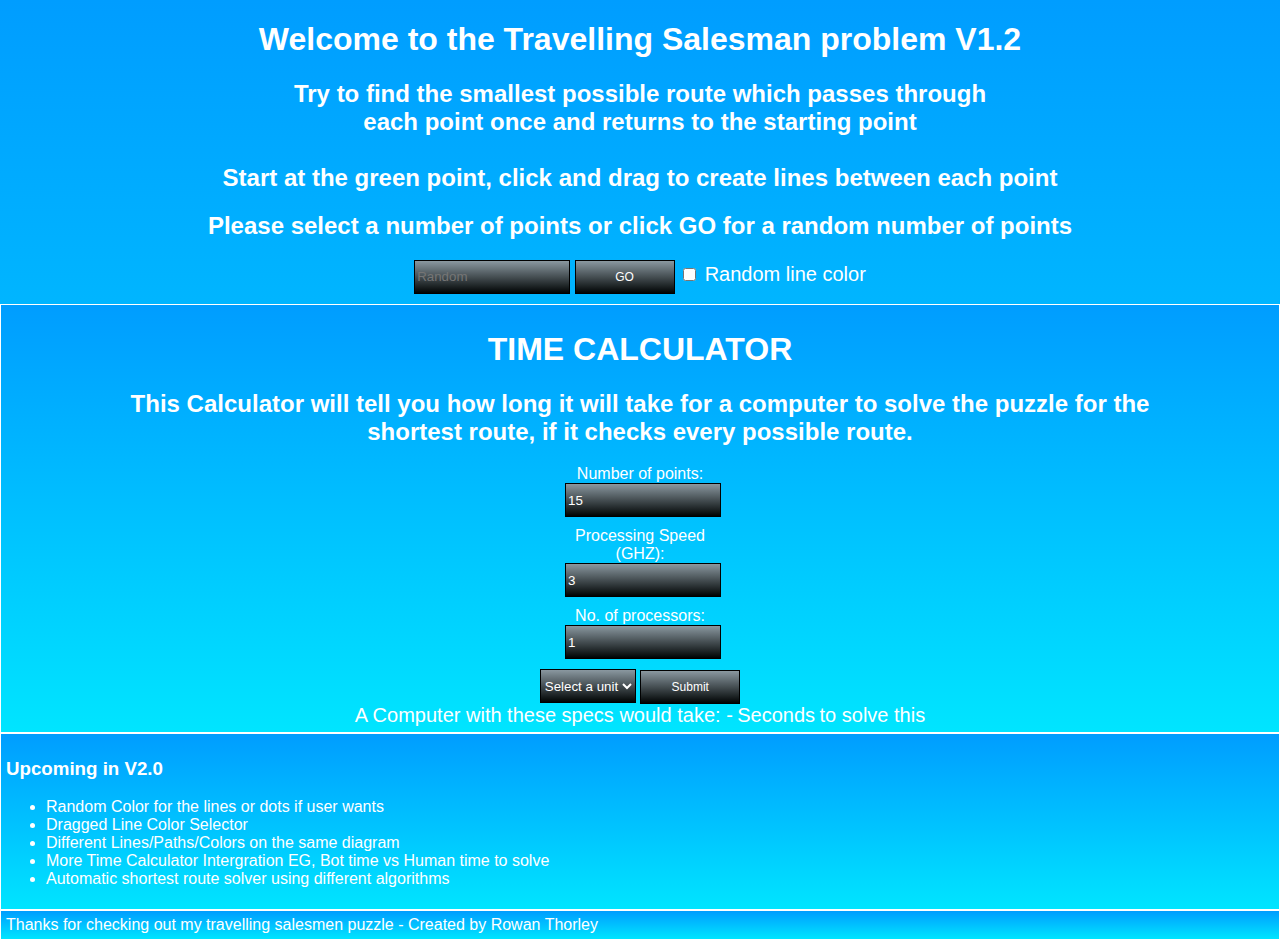
<file: index.html>
<!DOCTYPE html>
<html>
	<head>
		<title>Complexity and Tractability V1.0 Beta</title>
	</head>
	<body>
		<header>
			<center><div id="welcome">
				<h1>Welcome to the Travelling Salesman problem V1.2</h1>
				<h2>Try to find the smallest possible route which passes through<br>
					each point once and returns to the starting point
					<br>
					<br>
					Start at the green point, click and drag to create lines between each point</h2>
					<h2>Please select a number of points or click GO for a random number of points</h2>
					<input class="input" id="dots" type="number" min="1" max="15" placeholder="Random">
					<input class="button" id="start" value="  GO  " type="button" onClick="start()">
					<input type="checkbox" id="randomColor"><p> Random line color </p>
			</div></center>
		</header>	
		<div class="wrapper" id="canvases">
			<canvas id="game1" width="100px" height="100px" style="border:1px solid white"></canvas>
			<canvas id="lineCanvas" style="border:1px solid white"></canvas>
		</div> 
		<div id="tools">
			<input class="button" id="save" value="Save" type="button" onClick="save()">
			<input class="button" id="loadp" value="Load" type="button" onClick="load()">
			<input class="button" id="undo" value="Undo" type="button" onClick="undo()">
			<input class="button" id="reload" value="Clear Lines" type="button" onClick="reload()">
			<input class="button" id="restart" value="Restart" type="button" onClick="restart()">
			<input class="button" id="timer" value="Start-timer" type="button" onClick="timer()">
			<input class="button" id="export" value="Export-PNG" type="button" onClick="exportAsPng()">
			<span id="clock"></span><br>
			<p>Number of Points: </p><p id="numberofpoints"></p>
		</div>
		<center><div id="calculator">
				<h1>TIME CALCULATOR</h2>
				<h2>This Calculator will tell you how long it will take for a computer to solve the puzzle for the <br>
				shortest route, if it checks every possible route.</h2>
				<div class="container"><form>
					Number of points:       <input class="input" id="pointsN" type="number" min="0" max="100" value="15"><br>
					Processing Speed (GHZ): <input class="input" id="speed" type="number" value="3" min="0" max="6"><br>
					No. of processors:      <input class="input" id="processors" type="number" value="1"><br></div>
					<select id="units" name="select_units">
						<option value="" selected="" class="option">Select a unit</option>
						<option value='seconds' class="option">Seconds</option>
						<option value='minutes' class="option">Minutes</option>
						<option value='hours' class="option">Hours</option>
						<option value='days' class="option">Days</option>
						<option value='months' class="option">Months</option>
						<option value='years' class="option">Years</option>
						<option value='centuries' class="option">Centuries</option>
					</select>
					<input class="button" type="button" onclick="solveTime()" value="Submit">
				</form><br>
				<p>A Computer with these specs would take: </p><p id="time">-</p> <p id="unit"> Seconds</p> <p>to solve this</p>
		</center></div>
		<div id="updates">
			<h3>Upcoming in V2.0</h3>
			<ul>
				<li>Random Color for the lines or dots if user wants</li>
				<li>Dragged Line Color Selector</li>
				<li>Different Lines/Paths/Colors on the same diagram</li>
				<li>More Time Calculator Intergration EG, Bot time vs Human time to solve</li>
				<li>Automatic shortest route solver using different algorithms</li>
			</ul>
		</div>
		<footer id="footer">Thanks for checking out my travelling salesmen puzzle - Created by Rowan Thorley</footer>
		<script>
			//Variables
			var canvas = document.querySelector('#game1'); //Canvas for points
			var lineCanvas = document.querySelector("#lineCanvas"); //Canvas for Lines
			var c = canvas.getContext('2d'); //Variable for drwaing to canvas
			var cLine = lineCanvas.getContext('2d'); //Variable for drawing lines to canvas
			class Line { //Variables for drawing lines
				constructor(lineStartX, lineStartY) {
					this.lineStartX = lineStartX;
					this.lineStartY = lineStartY;
					this.lineEndX = lineStartX;
					this.lineEndY = lineStartY;
				}
			}
			var line_distance = 0;
			var StartX = 0; //Start Location of starting dot
			var StartY = 0;
			var lines = []; //Lines Array
			var circleArray = []; //Points Array
			var distanceL = 0; //Current Line Distance
			var total = 0; //Total Line Distance
			var dragging = false, dragStartLocation; //Mouse Drag/Line Drawing
			h = 0; //Timer - Hours
			m = 0; //Timer - Minutes
			s = 0; //Timer - Seconds
			var position = 0; //Mouse Position
			document.getElementById("canvases").style.display = "none"; //Hide game assets on page load
			document.getElementById("tools").style.display = "none";
			function start() { //Start
				document.getElementById("welcome").style.display = "none";//Make Elements visible and invisible
				document.getElementById("updates").style.display = "none";
				document.getElementById("footer").style.display = "none";
				document.getElementById("tools").style.display = "block";
				document.getElementById("calculator").style.display = "none";
				document.getElementById("canvases").style.display = "block";
				canvas.width = window.innerWidth;//Set Canvases to full width and height
				canvas.height = window.innerHeight;
				lineCanvas.width = window.innerWidth;
				lineCanvas.height = window.innerHeight;
				animate(); //Begin 
				drawStart(); //Draw Start Point
				init(); //Initialze gameplay requirements
			}
			function animate() { //Animation
				c.clearRect(0, 0, innerWidth, innerHeight);
				var rice_value = document.getElementById("dots").value;
				if (rice_value == '') {
					var rice = Math.floor(Math.random() * 20) + 1;
				} 
				else {
					var rice = document.getElementById("dots").value;
				}
				document.getElementById("numberofpoints").innerHTML = rice;
				drawPoints(rice);
			}
			function draw_text() { //Draws Current Line Distance to canvas
				c.clearRect(100, 40, 250, 60); //Clears old value
				c.font = "20px Comic Sans MS"; //Text font
				c.fillStyle = "Purple"; //Text Color
				c.textAlign = "left"; //Text position
				c.fillText("Current Line Length:", 100, 80);
				c.fillText(distanceL, 300, 80); //Draws new value to canvas
				line_distance = distanceL;
			}
			function draw_total(total) { //Draws Total Line/Path Distance to the canvas
				c.fillStyle = "Purple"; //Text Color
				c.textAlign = "left"; //Text Position
				c.fillText("Total Distance:", 100, 60);
				c.fillText(total, 250, 60); //Draws to canvas
			}
			function Circle(x, y, width, height, radius, color) { //Draw Points
				this.x = x; //Sets recieved variables to non object specific variables (this)
				this.y = y;
				this.width = width;
				this.height = height;
				this.radius = radius;
				this.color = color;
			}
			function drawStart() { //Draw Start Circle
				var base_radius = 15; //Circle Radius
				if (StartY == 0 && StartX == 0) { //Check Whether User has loaded template
					StartX = Math.random() * (innerWidth - base_radius * 2) + base_radius; //If not random location will be generated
					StartY = Math.random() * (innerHeight - base_radius * 2) + base_radius;
				}
				c.beginPath(); //Draws Start circle location
				c.arc(StartX, StartY, base_radius, 0, Math.PI * 2, false);
				c.strokeStyle = "#39e600";
				c.fillStyle = "#39e600";
				c.fill();
				c.closePath();
				c.stroke();
			}
			function getCanvasCoordintes(event) { //Get Mouse Coordinates on canvas
				var x = event.clientX - canvas.getBoundingClientRect().left,y = event.clientY - canvas.getBoundingClientRect().top; //Gets Mouse coordinates on page
				return {x: x, y: y} //Returns mouse coordinate
			}
			function init() { //Mouse
				var check = document.getElementById('randomColor').checked;
				if (check == false) { color = 'yellow'; }
				if (check == true) { color = getRandomColor(); }
				cLine.strokeStyle = color;
				cLine.lineWidth = 6;
				cLine.lineCap = 'round';
				document.addEventListener("mousedown", dragStart, false); //Mouse event listeners
				document.addEventListener("mousemove", drag, false);
				document.addEventListener("mouseup", dragStop, false);
			}
			function drawPoints(rice) { //Push Values to Circle Function
				if (circleArray === undefined || circleArray.length == 0) { //Checks wheter circle array is empty. If it is not empty, user has loaded template
					for (var i = 0; i < rice; i++) { //Sets variables and pushes them to circle drawing function
					var width = 20; //Circle Width
					var height = 20; //Circle Height
					var radius = 10; //Cirle Radius
					var color = 'black'; //Circle Color
					var x = Math.floor(Math.random() * (innerWidth - radius * 2) + radius); //Circle Random X Coordinate
					var y = Math.floor(Math.random(Math.floor) * (innerHeight - radius * 2) + radius); //Circle Random Y Coordinate
					circleArray.push(new Circle(x, y, width, height, radius, color)); //Sends circle values to draw function
					}
				}
				circleArray.forEach((item, index, array) => { //If user has loaded a template this will run
					c.beginPath(); //Draws circles (items) based on loaded values
					c.arc(item.x, item.y, item.radius, 0, Math.PI * 2, false); 
					c.fillStyle = item.color;
					c.fill();
					c.closePath();
					c.stroke();
				});
			}
			function drawLines() { //Line Drawing
				cLine.clearRect(0, 0, lineCanvas.width, lineCanvas.height); //Clears Line Canvas
				lines.forEach((item, index, array) => { //Draws all items in line array
					cLine.beginPath();
					cLine.moveTo(item.lineStartX, item.lineStartY);
					cLine.lineTo(item.endX, item.endY);
					cLine.stroke();
					cLine.closePath();
				});
				var distanceX = dragStartLocation.x - position.x; //Mouse X Start Coordinate - X End Coordinate after dragging
				var distanceY = dragStartLocation.y - position.y; //Mouse Y Start Coordinate - Y End Coordinate after dragging
				distanceL = Math.floor(Math.sqrt((distanceX ** 2) + (distanceY ** 2))); //Calculates distance between drag start and end points, using pythagorus
				draw_text();//Draws Current line length as generated
			}
			function dragStart(event) { //When Mouse Click
				dragging = true; //Mouse Dragging Starts
				dragStartLocation = getCanvasCoordintes(event); //Gets mouse dragging start coordinate
				lines.push(new Line(getCanvasCoordintes(event).x, getCanvasCoordintes(event).y)); //Adds a new line starting at mouse coordinates
			}
			function drag(event) { //When Mouse Drag
				if (dragging == true) { //If dragging
					position = getCanvasCoordintes(event); //Gets mouse cooridnates
					lines[lines.length - 1].endX = position.x; //sets line end (where mouse is) to position.x and position.y
					lines[lines.length - 1].endY = position.y; 
					drawLines(); //Draws New Line to mouse
				}
			}
			function dragStop(event) { //When Mouse Release
				dragging = false; //Stops Dragging
				position = getCanvasCoordintes(event); //Gets mouse coordinates
				drawLines(position); //Draws line to end position
				total = distanceL + total; //Adds new line distance to the total line distance
				draw_total(total); //Draws new total
			}
			function restart() { //Restart, New lines and points, RANDOM
			    circleArray = []; //Clears circles
				lines = []; //Clears lines
				StartX = 0; //Resets staring point position
				StartY = 0;
				total = 0; //Resets path distance
				start(); //Runs start function to restart the script
			}
			function reload() { //Remove all the lines but keeps points
				lines = []; //Clears line array
				total = 0; //Resets total line distance
				cLine.clearRect(0, 0, lineCanvas.width, lineCanvas.height); //Clears line canvas to remove all lines
			}
			function undo() { //Remove Previous lines
				lines.forEach((item, index, array) => {
					console.log("Total: ", total) ;
					var linedistanceX = item.lineStartX - item.lineEndY; //Sets line distance to subtract from the total line distance
					var linedistanceY = item.lineStartY - item.lineEndY;
					distanceL = Math.floor(Math.sqrt((linedistanceX ** 2) + (linedistanceY ** 2)));
				});
				console.log("DistanceL", line_distance);
				lines.splice(-1, 1); //Removes previous lines
				lines.splice(-1, 1);
				total = total - distanceL;
				console.log("New Total", total);
				draw_total(total);
				drawLines(); //Re draws the lines without the removed line
			}
			function save() { //Save Poiot Locations
				let jsoncode = { //Sets Coordinates for point locaitions as a string that can be copied
					"STARTX": StartX, "STARTY": StartY, "CIRCUS": circleArray
				}
				jsoncode = JSON.stringify(jsoncode);
				let copy = prompt("Please copy this code (CTRL+C): ", jsoncode); //Prompt user to copy this code
			}
			function load() { //Load save point locations
				let jsoncode = prompt("Please paste in your code: "); //Prompts user to paste a saved code
				jsoncode = JSON.parse(jsoncode); //Changes the pasted string back into javascript values
				StartX = jsoncode["STARTX"]; //Sets Java script values to values from the string
				StartY = jsoncode["STARTY"];
				circleArray = jsoncode["CIRCUS"];
				lines = []; //Clears line array
				start(); //Restarts page
			}
			function timer() { //Timer
				switch (document.getElementById('timer').value) { //Switches button between an start/stop switch for stopwatch (timer)
					case 'Stop-timer': 
						window.clearInterval(tm); // Stops the timer and sets button value to start
						document.getElementById('timer').value = 'Start-timer'; 
						break;
					case 'Start-timer':
						tm = window.setInterval('disp()', 1000); //Starts the timer and sets button value to stop
						document.getElementById('timer').value = 'Stop-timer';
						break;
				}
			}
			function disp() { //Timer, Formats the output by adding 0 if it is single digit //
				if (s < 10) {var s1 = '0' + s;} 
				else {var s1 = s;}
				if (m < 10) {var m1 = '0' + m;} 
				else {var m1 = m;}
				if (h < 10) {var h1 = '0' + h;} 
				else {var h1 = h;}
				// Display the output //
				str = h1 + ':' + m1 + ':' + s1;
				document.getElementById('clock').innerHTML = str;
				// Calculate the stop watch // 
				if (s < 59) {s = s + 1;} 
				else {s = 0; m = m + 1;
					if (m == 60) {
						m = 0; h = h + 1;
					}
				}
			}
			function solveTime() { //How long will it take a robot
				var num = document.getElementById("pointsN").value; //Gets the number of points the user has set 
				var speed = document.getElementById("speed").value; //Gets the processor speed the user has set
				var processors = document.getElementById("processors").value; //Gets the number of processors the user ahs set
				var unit = document.getElementById("units").value; //Gets the Unit the user has set
				var result = factorialize(num); //Factorializes the points value to find the number of operations
				var unitM = findUnitM(unit); //Sets the value to divide by based on the unit the user has selected
				var process = (speed * 1000000000) / 10; //How long it will take a computer to calculate a single distance
				var pps = processors * process; //Calculates processes per second 
				var time = Math.floor(((result / process) / unitM)); //Calculates the time it will take a computer to solve
				document.getElementById("time").innerHTML = time; //Sets HTML paragraphs to the calculated variables
				document.getElementById("unit").innerHTML = unit;
			}
			function factorialize(num) { //Factorializer for the time Calculator
				var result = num;		 //Gets the number of points and multiplies it by itself -1 (Factorial)
				if (num === 0 || num === 1)
					return 1;
				while (num > 1) {
					num--;
					result *= num;
				}
				console.log(result);
				return result;
			}
			function findUnitM(unit) { //Unit Select
				if (unit == 'seconds') {return (1);}
				if (unit == 'minutes') {return (60);}
				if (unit == 'hours') {return (3600);}
				if (unit == 'days') {return (86400);}
				if (unit == 'months') {return (2600000);}
				if (unit == 'years') {return (31104000);}
				if (unit == 'centuries') {return (3110400000);} 
				else {return (1)}
			}
			function exportAsPng() { //Export
				var c=document.getElementById("game1"); //Sets canvas as a variple
				var d=c.toDataURL("image/png"); //Turns the variable into a png
				var w=window.open('about:blank','image from canvas'); //Opens new window with png
				w.document.write("<img src='"+d+"' alt='from canvas'/>"); 
			}	
			function getRandomColor() { //Random Color Generator
				var letters = '0123456789ABCDEF'; //Possible Characters in a hex
				var color = '#'; //Hex value starts with hash
				for (var i = 0; i < 6; i++) { //Gets six random values for hex and appends them to the color variable
					color += letters[Math.floor(Math.random() * 16)]; //Generated Color
				}
				return color; //Function returns a random color
			} 
		</script>
		<style>
			html {
				height:100%;
			}
			body {
				background-color:black;
				font-family:Arial;
				background-image: linear-gradient(to top, #00e5ff, #009dff);
				background-repeat:no-repeat;
				background-position:center;
				background-size:cover;
				color:white;
				margin:0;
				padding-botton:100px;
			}
			p {
				font-size:20px;
				display:inline;
			}
			ul {
				color:white;
				text-align:left;
			}
			#nextSteps {
				text-align:left;
			}
			canvas {
				position: absolute;
				top: 0; 
				left: 0;
			}
		
			.button {
				color:white;
				width:100px;
				height:34px;
				font: 12px Helvetica, sans-serif;
				background-image: linear-gradient(to top, #000404, #8a98a0);
				border:1px solid black;
			}	
			.button:hover {
				background-image: linear-gradient(to top, #8a98a0, #000404);
				transform:scale(1.05);
				transition-duration: 2s;
			}
			.input {
				width:150px;
				height:30px;
				background-image: linear-gradient(to top, #000404, #8a98a0);
				border:1px solid black;
				color:white;
				margin-bottom:10px;
			}
			#units {
				color:white;
				background-image: linear-gradient(to top, #000404, #8a98a0);
				border:1px solid black;
				width:auto;
				height:34px;
			}
			.option {
				color:black;
			}
			form {
				text-align:center;
			}
			.container {
				width: 150px;
				clear: both;
			}
			.container input {
				display:inline;
				width: 100%;
				clear: both;
			}
			footer, #calculator, #updates {
				background-image: linear-gradient(to top, #00e5ff, #009dff);
				border:1px solid white;
				padding:5px;
			}
			.wrapper { 
			    position: relative; 
			    height:100%;
			    width:100%;
			}
			#tools {
			    position:absolute;
			    bottom:0;
			    left:0;
			}
	</body>
</html>
</file>
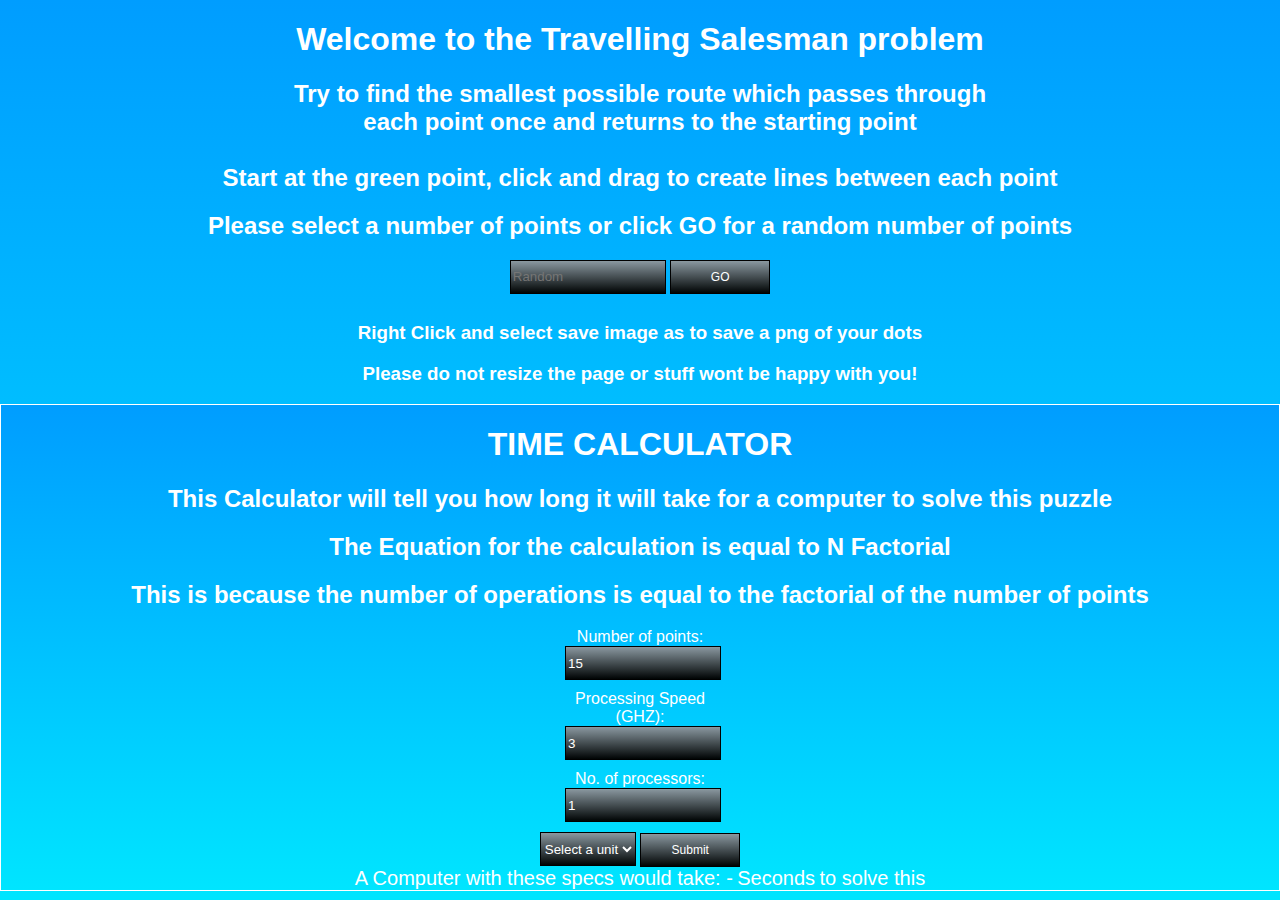
<file: index.html.html>
<!DOCTYPE html>
<html>

<head>
	<title>Complexity and Tractability</title>
</head>
<body>
	<header>
		<center>
			<div id="welcome">
				<h1>Welcome to the Travelling Salesman problem</h1>
				<h2>Try to find the smallest possible route which passes through<br>
					each point once and returns to the starting point
					<br>
					<br>
					Start at the green point, click and drag to create lines between each point</h2>
					<h2>Please select a number of points or click GO for a random number of points</h2>
					<input class="input" id="dots" type="number" min="1" max="15" placeholder="Random">
					<input class="button" id="start" value="  GO  " type="button" onClick="start()">
					<h3>Right Click and select save image as to save a png of your dots</h3>
					<h3>Please do not resize the page or stuff wont be happy with you!</h3>
					
			</div></center>
		</header>	
    <div class="wrapper" id="canvases">
		<canvas id="game1" width="100px" height="100px" style="border:1px solid white"></canvas>
		<canvas id="lineCanvas" style="border:1px solid white"></canvas>
    </div> 
		<div id="tools">
			<input class="button" id="save" value="Save" type="button" onClick="save()">
			<input class="button" id="loadp" value="Load" type="button" onClick="load()">
			<input class="button" id="undo" value="Undo" type="button" onClick="undo()">
			<input class="button" id="reload" value="Reload" type="button" onClick="reload()">
			<input class="button" id="restart" value="Restart" type="button" onClick="restart()">
			<input class="button" id="timer" value="Start" type="button" onClick="timer()">
			<input class="button" id="export" value="Export-PNG" type="button" onClick="exportAsPng()">
			<span id="clock"></span><br>
			<p>Number of Points: </p><p id="numberofpoints"></p>
		</div>
		<center><div id="calculator">
				<h1>TIME CALCULATOR</h2>
				<h2>This Calculator will tell you how long it will take for a computer to solve this puzzle</h3>
				<h2>The Equation for the calculation is equal to N Factorial</h2> 
				<h2>This is because the number of operations is equal to the factorial of the number of points</h2>
				<div class="container"><form>
					Number of points:       <input class="input" id="pointsN" type="number" min="0" max="100" value="15"><br>
					Processing Speed (GHZ): <input class="input" id="speed" type="number" value="3" min="0" max="6"><br>
					No. of processors:      <input class="input" id="processors" type="number" value="1"><br></div>
					<select id="units" name="select_units">
						<option value="" selected="" class="option">Select a unit</option>
						<option value='seconds' class="option">Seconds</option>
						<option value='minutes' class="option">Minutes</option>
						<option value='hours' class="option">Hours</option>
						<option value='days' class="option">Days</option>
						<option value='months' class="option">Months</option>
						<option value='years' class="option">Years</option>
						<option value='centuries' class="option">Centuries</option>
					</select>
					<input class="button" type="button" onclick="solveTime()" value="Submit">
				</form><br>
				<p>A Computer with these specs would take: </p><p id="time">-</p> <p id="unit"> Seconds</p> <p>to solve this</p>
		</center>
		</div>
		</div>
		<script>
			//Variables
			var canvas = document.querySelector('#game1'); //Canvas
			var lineCanvas = document.querySelector("#lineCanvas");
			var c = canvas.getContext('2d'); //Variable for drwaing to canvas
			var cLine = lineCanvas.getContext('2d');
			var mouse = { //Mouse x,y coordinates
				x: undefined,
				y: undefined
			}
			class Line {
				constructor(lineStartX, lineStartY) {
					this.lineStartX = lineStartX;
					this.lineStartY = lineStartY;
					this.lineEndX = lineStartX;
					this.lineEndY = lineStartY;
				}
			}
			var StartX = 0;
			var StartY = 0;
			var lines = [];
			var circleArray = [];
			var distanceL = 0; //Current Line Distance
			var total = 0; //Total Distance
			var dragging = false,
				dragStartLocation, snapshot; //Mouse Draw/Line Drawing
			var h = 0; //Timer - Hours
			var m = 0; //Timer - Minutes
			var s = 0; //Timer - Seconds
			var position = 0;
			//Elements
			document.getElementById("canvases").style.display = "none";
			document.getElementById("tools").style.display = "none";
			//Event Listeners
			window.addEventListener('mousemove', function(event) {
				mouse.x = event.x;
				mouse.y = event.y;
			});
			window.addEventListener('resize', function() {
				canvas.width = window.innerWidth;
				canvas.height = window.innerHeight;
				lineCanvas.width = window.innerWidth;
				lineCanvas.height = window.innerHeight;

				console.log(innerWidth);
				console.log(innerHeight);
				//start();
			});

			function start() { //Start
				document.getElementById("welcome").style.display = "none";//Make Elements visible and invisible
				document.getElementById("tools").style.display = "block";
				document.getElementById("calculator").style.display = "none";
				document.getElementById("canvases").style.display = "block";
				//Set Canvas to full width
				canvas.width = window.innerWidth;
				canvas.height = window.innerHeight;
				lineCanvas.width = window.innerWidth;
				lineCanvas.height = window.innerHeight;
				animate();
				drawStart();
				init();
			}

			function animate() { //Animation
				c.clearRect(0, 0, innerWidth, innerHeight);
				var rice_value = document.getElementById("dots").value;
				if (rice_value == '') {
					var rice = Math.floor(Math.random() * 20) + 1;
				} else {
					var rice = document.getElementById("dots").value;
				}
				document.getElementById("numberofpoints").innerHTML = rice;
				drawPoints(rice);
			}

			function draw_text() { //Drawing Current Distance
				c.clearRect(100, 40, 250, 60);
				c.font = "20px Comic Sans MS";
				c.font = "20px Comic Sans MS";
				c.fillStyle = "Purple";
				c.textAlign = "left";
				c.fillText("Current Line Length:", 100, 80);
				c.fillText(distanceL, 300, 80);
			}

			function draw_total(total) { //Total Distance
				c.fillStyle = "Purple";
				c.textAlign = "left";
				c.fillText("Total Distance:", 100, 60);
				c.fillText(total, 250, 60);
			}

			function Circle(x, y, width, height, radius, color) { //Draw Points
				this.x = x;
				this.y = y;
				this.width = width;
				this.height = height;
				this.radius = radius;
				this.color = color;
			}

			function drawStart() { //Draw Start Circle
				var base_radius = 15;
				if (StartY == 0 && StartX == 0) {
					StartX = Math.random() * (innerWidth - base_radius * 2) + base_radius;
					StartY = Math.random() * (innerHeight - base_radius * 2) + base_radius;
				}
				c.beginPath();
				c.arc(StartX, StartY, base_radius, 0, Math.PI * 2, false);
				c.strokeStyle = "#39e600";
				c.fillStyle = "#39e600";
				c.fill();
				c.closePath();
				c.stroke();
			}

			function getCanvasCoordintes(event) { //Get Mouse Coordinates on canvas
				var x = event.clientX - canvas.getBoundingClientRect().left,
					y = event.clientY - canvas.getBoundingClientRect().top;
				return {
					x: x,
					y: y
				}
			}

			function init() { // Mouse Event Listeners
				cLine.strokeStyle = 'yellow';
				cLine.lineWidth = 6;
				cLine.lineCap = 'round';
				document.addEventListener("mousedown", dragStart, false);
				document.addEventListener("mousemove", drag, false);
				document.addEventListener("mouseup", dragStop, false);
			}

			function drawPoints(rice) { //Push Values to Circle Function
	      if (circleArray === undefined || circleArray.length == 0) {
          for (var i = 0; i < rice; i++) {
            var width = 20;
            var height = 20;
            var radius = 10;
            var color = 'black';
            var x = Math.floor(Math.random() * (innerWidth - radius * 2) + radius);
            var y = Math.floor(Math.random(Math.floor) * (innerHeight - radius * 2) + radius);
            circleArray.push(new Circle(x, y, width, height, radius, color));
          }
        }
		    circleArray.forEach((item, index, array) => {
          c.beginPath();
					c.arc(item.x, item.y, item.radius, 0, Math.PI * 2, false);
					c.fillStyle = item.color;
					c.fill();
					c.closePath();
					c.stroke();
        });
        
			}

			function drawLines() { //Line Drawing
				cLine.clearRect(0, 0, lineCanvas.width, lineCanvas.height);
				lines.forEach((item, index, array) => {
					cLine.beginPath();
					cLine.moveTo(item.lineStartX, item.lineStartY);
					cLine.lineTo(item.endX, item.endY);
					cLine.stroke();
					cLine.closePath();
				});
				var distanceX = dragStartLocation.x - position.x;
				var distanceY = dragStartLocation.y - position.y;
				console.log("Distance X: ",distanceX, "Distance Y", distanceY )
				distanceL = Math.floor(Math.sqrt((distanceX ** 2) + (distanceY ** 2)));
				console.log(distanceL);
				draw_text();
			}

			function dragStart(event) { //When Mouse Click
				dragging = true;
				dragStartLocation = getCanvasCoordintes(event);
				lines.push(new Line(getCanvasCoordintes(event).x, getCanvasCoordintes(event).y));
			}

			function drag(event) { //When Mouse Drag
				if (dragging == true) {
					position = getCanvasCoordintes(event);
					lines[lines.length - 1].endX = position.x;
					lines[lines.length - 1].endY = position.y;
					drawLines();
				}
			}
			function dragStop(event) { //When Mouse Release
				dragging = false;
				position = getCanvasCoordintes(event);
				drawLines(position);
				total = distanceL + total;
				draw_total(total);
			}
			function restart() { //Refresh Canvas
	      circleArray = [];
				lines = [];
        StartX = 0;
        StartY = 0;
				start();
				total = 0;
			}

			function reload() { //Remove all the lines
				lines = [];
				total = 0;
		    cLine.clearRect(0, 0, lineCanvas.width, lineCanvas.height);
			}
			function undo() { //Remove Previous lines
				var distanceX = dragStartLocation.x - position.x;
				var distanceY = dragStartLocation.y - position.y;
				distanceL = Math.floor(Math.sqrt((distanceX ** 2) + (distanceY ** 2)))
				total = total - distanceL
				lines.splice(-1, 1);
				distanceX = dragStartLocation.x - position.x;
				distanceY = dragStartLocation.y - position.y;
				distanceL = Math.floor(Math.sqrt((distanceX ** 2) + (distanceY ** 2)))
				total = total - distanceL;
				lines.splice(-1, 1);
				drawLines();
			}
			function save() { //Save Canvas/Dot Locations
				let jsoncode = {
					"STARTX": StartX, "STARTY": StartY, "CIRCUS": circleArray
				}
				jsoncode = JSON.stringify(jsoncode);
				let whocares = prompt("Please copy this code: ", jsoncode);
			}
			function load() { //Load Preivous Canvas
				
				let jsoncode = prompt("Please paste in your code: ");
				jsoncode = JSON.parse(jsoncode);
				StartX = jsoncode["STARTX"];
				StartY = jsoncode["STARTY"];
				circleArray = jsoncode["CIRCUS"];
				lines = [];
				start();
			}
			function timer() { //Timer
				switch (document.getElementById('timer').value) {
					case 'Stop':
						window.clearInterval(tm); // stop the timer 
						document.getElementById('timer').value = 'Start';
						break;
					case 'Start':
						tm = window.setInterval('disp()', 1000);
						document.getElementById('timer').value = 'Stop';
						break;
				}
			}
			function disp() { //Timer
				// Format the output by adding 0 if it is single digit //
				if (s < 10) {var s1 = '0' + s;} 
				else {var s1 = s;}
				if (m < 10) {var m1 = '0' + m;} 
				else {var m1 = m;}
				if (h < 10) {var h1 = '0' + h;} 
				else {var h1 = h;}
				// Display the output //
				str = h1 + ':' + m1 + ':' + s1;
				document.getElementById('clock').innerHTML = str;
				// Calculate the stop watch // 
				if (s < 59) {s = s + 1;} 
				else {s = 0; m = m + 1;
					if (m == 60) {
						m = 0; h = h + 1;
					}
				}
			}

			function solveTime() { //How long will it take a robot
				var num = document.getElementById("pointsN").value;
				var speed = document.getElementById("speed").value;
				var processors = document.getElementById("processors").value;
				var unit = document.getElementById("units").value;
				var result = factorialize(num);
				var unitM = findUnitM(unit);
				var process = (speed * 1000000000) / 10;
				var pps = processors * process;
				var time = Math.floor(((result / process) / unitM));
				console.log("UnitM", unitM)
				console.log("A Computer Would Take ", time, unit, " To Solve This");
				document.getElementById("time").innerHTML = time;
				document.getElementById("unit").innerHTML = unit;
			}

			function factorialize(num) { //Factorial for Calculator
				var result = num;
				if (num === 0 || num === 1)
					return 1;
				while (num > 1) {
					num--;
					result *= num;
				}
				console.log(result);
				return result;
			}

			function findUnitM(unit) { //Unit Select
				if (unit == 'seconds') {return (1);}
				if (unit == 'minutes') {return (60);}
				if (unit == 'hours') {return (3600);}
				if (unit == 'days') {return (86400);}
				if (unit == 'months') {return (2600000);}
				if (unit == 'years') {return (31104000);}
				if (unit == 'centuries') {return (3110400000);} 
				else {return (1)}
			}
			
			function exportAsPng() {
				var c=document.getElementById("game1");
				var d=c.toDataURL("image/png");
				var w=window.open('about:blank','image from canvas');
				w.document.write("<img src='"+d+"' alt='from canvas'/>");
			}	
		</script>
		<style>
		html {
			height:100%;
		}
		body {
			background-color:black;
			font-family:Arial;
			background-image: linear-gradient(to top, #00e5ff, #009dff);
			background-repeat:no-repeat;
			background-position:center;
			background-size:cover;
			color:white;
			margin:0;
			padding-botton:100px;
		}
		p {
			font-size:20px;
			display:inline;
		}
		ul {
			color:white;
			text-align:left;
		}
		#nextSteps {
			text-align:left;
		}
    
		canvas {
		  position: absolute;
      top: 0; 
      left: 0;
		}
    
		.button {
			color:white;
			width:100px;
			height:34px;
			font: 12px Helvetica, sans-serif;
			background-image: linear-gradient(to top, #000404, #8a98a0);
			border:1px solid black;
		}
		
		.button:hover {
			background-image: linear-gradient(to top, #8a98a0, #000404);
			transform:scale(1.05);
			transition-duration: 2s;
		}
		.input {
			width:150px;
			height:30px;
			background-image: linear-gradient(to top, #000404, #8a98a0);
			border:1px solid black;
			color:white;
			margin-bottom:10px;
		}
		
		#units {
			color:white;
			background-image: linear-gradient(to top, #000404, #8a98a0);
			border:1px solid black;
			width:auto;
			height:34px;
		}
		.option {
			color:black;
		}
		form {
			text-align:center;
		}
		.container {
		    width: 150px;
		    clear: both;
		}
		.container input {
			display:inline;
		    width: 100%;
		    clear: both;
		}
		
		#calculator {
			background-image: linear-gradient(to top, #00e5ff, #009dff);
			border:1px solid white;
		}
	  .wrapper { 
      position: relative; 
      height:100%;
      width:100%;
    }
    #tools {
      position:absolute;
      bottom:0;
      left:0;
    }
		</style>
	</body>
</html>
</file>
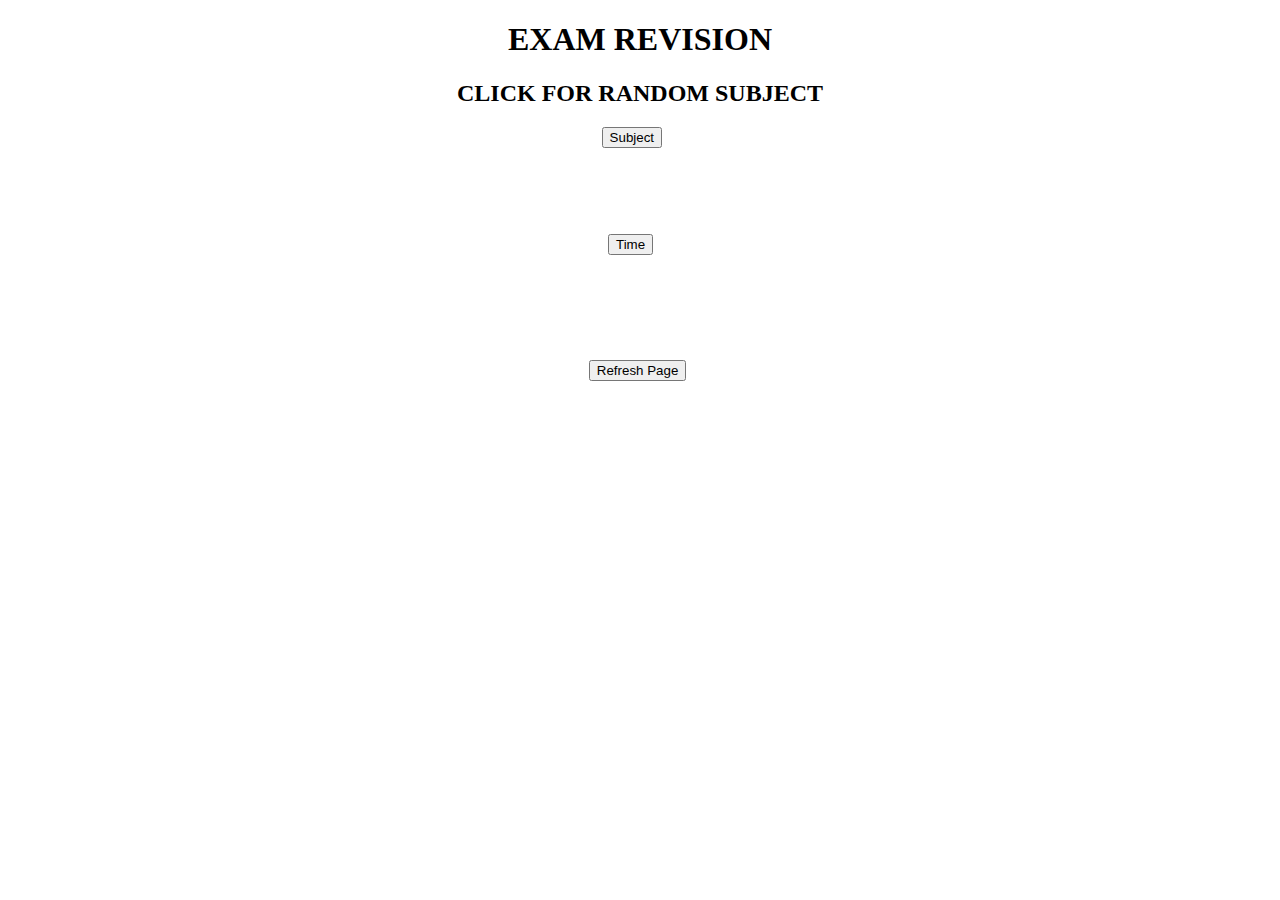
<file: test.html>
<!DOCTYPE html>
<html>
<head>
<link rel="stylesheet" type="text/css" href="style.css">
</head>
<body>
<h1>EXAM REVISION</h1>
<h2>CLICK FOR RANDOM SUBJECT</h2>
<button id="subject" onclick="exam()">Subject</button>
<button id="time" onclick="time()">Time</button>
<input type="button" id="refresh" value="Refresh Page" onClick="window.location.reload()">
<script>
function exam(){
  var x = ["English","Math","Science","Social Studies",];
  var z = ["Number","Algebra"];
  var a = ["Macbeth - Quotes","Macbeth - Themes","Macbeth - Essay"];
  var b = ["Acids & Bases","Atomic Structure","Genetics","Forces","Electricity"];
  var c = ["Mapping","Graphing","Galliopli","Earth Quakes","Essay","The Americas & NZ (Sioux)"];
  var random = Math.floor(Math.random()*(x.length));
  document.getElementById('subjectdisplay').innerHTML = x[random];
  //console.log("Random:"random);
  
 if (x[random] == "English") {
 var subject = 0;
 console.log(subject);
 var random2 = Math.floor(Math.random()*(a.length));
  document.getElementById('subjectdisplaymath').innerHTML = a[random2];
 }
 if (x[random] == "Math") {
 var subject = 1;
 console.log(subject);
 var random1 = Math.floor(Math.random()*(z.length));
  document.getElementById('subjectdisplaymath').innerHTML = z[random1];
 }
 if (x[random] == "Science") {
 var subject = 2;
 console.log(subject);
 var random3 = Math.floor(Math.random()*(b.length));
 document.getElementById('subjectdisplaymath').innerHTML = b[random3];
 }
 if (x[random] == "Social Studies") {
 var subject = 3;
 console.log(subject);
 var random4 = Math.floor(Math.random()*(c.length));
 document.getElementById('subjectdisplaymath').innerHTML = c[random4];
 }
 }
 function time() {
  var y = ["15","30","45","60"];
  var random = Math.floor(Math.random()*(y.length));
  document.getElementById('timedisplay').innerHTML = y[random];
 }
 
</script>

<div id="subjectdisplay">
 </div>
<div id="subjectdisplaymath">
 </div>
 <div id="timedisplay">
 </div>
</body>
</html>
</file>
<file: style.css>
h1 {
	color:ffa500;
	text-align:center;
}

h2 {
	color:ffa500;
	text-align:center;
}
#refresh {
    position:absolute; left:46%; top:40%;
}
#time {
	position:absolute; left:47.5%; top:26%;
}
#subject {
	position:absolute; left:47%;
}
#subjectdisplay {
	color:ffa500;
	position:absolute; top:30%; left:45%;
}
#subjectdisplaymath {
	color:ffa500;
	position:absolute; top:33%; left:45%;
}
#timedisplay {
    color:ffa500;
	position:absolute; top:36%; left:45%;
} 
h3 {
	font-size:140%;
	text-align:center;
}
ul {
	position:absolute; top:42%; left:44%;
}
</file>
